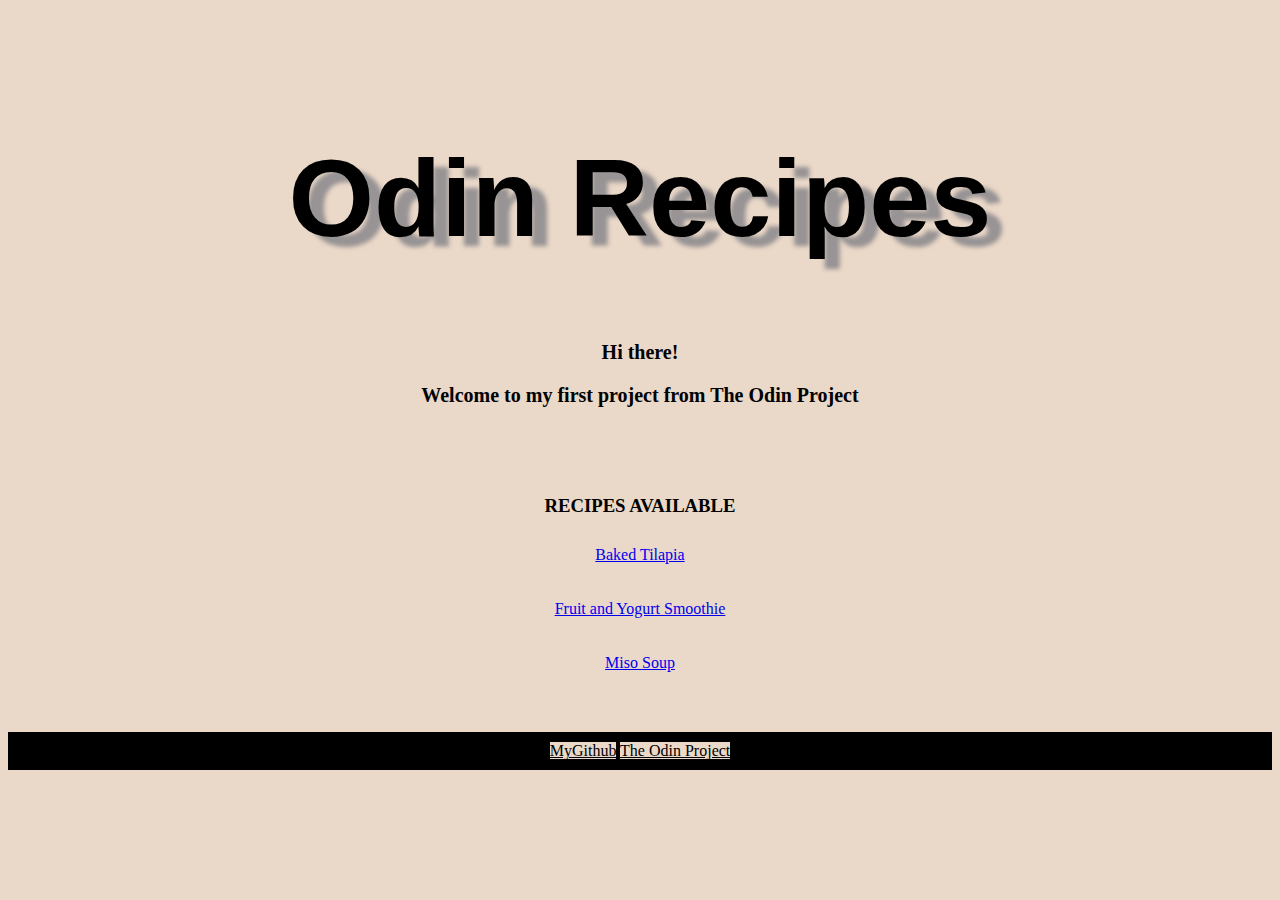
<file: index.html>
<!DOCTYPE html>
<html lang="en">
<head>
    <meta charset="UTF-8">
    <meta http-equiv="X-UA-Compatible" content="IE=edge">
    <meta name="viewport" content="width=device-width, initial-scale=1.0">
    <title>Odin Recipes</title>
    <link rel="stylesheet" href="styles.css" />
</head>
<body>
    <h1> Odin Recipes </h1>

    <h2 style="text-align: center;"> Hi there! <p>Welcome to my first project from The Odin Project </p>  </h2>
    <h3 style="text-align: center;"> <strong> RECIPES AVAILABLE</strong></h3>
    
    <p class="recipe"> <a href="recipes/bakedtilapia.html">Baked Tilapia </a></p>
    <p class="recipe"> <a href = "recipes/fruitandyogurtsmoothie.html"> Fruit and Yogurt Smoothie </a> </p>
    <p class="recipe"> <a href = "recipes/misosoup.html"> Miso Soup </a></p>

    <p class="footer"> 
        <a href="https://github.com/nkmchll" style="color: black;">MyGithub</a> 
        <a href="https://www.theodinproject.com/dashboard" style="color: black;"> The Odin Project</a>
    </p>


</body>
</html>
</file>
<file: styles.css>
*{
    background-color:rgb(234, 216, 200)
}

h1{
    font-family:'Trebuchet MS', 'Lucida Sans Unicode', 'Lucida Grande', 'Lucida Sans', Arial, sans-serif;
    text-shadow: 15px 10px 4px rgba(96, 102, 113, 0.6);
    text-align: center;
    font-size: 110px;
    padding: 60px;
    width: auto;
    margin-bottom: 0%;
    

}

h2{
    font-style: initial;
    padding: auto;
    margin: 20px;
    font-size: 20px;
    
    
}

h3{
    margin-top: 7%;
}

.recipe{
    
    text-align: center;
    padding: 10px;

}

.footer{
    background-color: black;
    color: rgb(234, 216, 199);
    text-align: center;
    padding: 10px;
    margin-top: 50px;
    border: 10px ;
    

}
</file>
